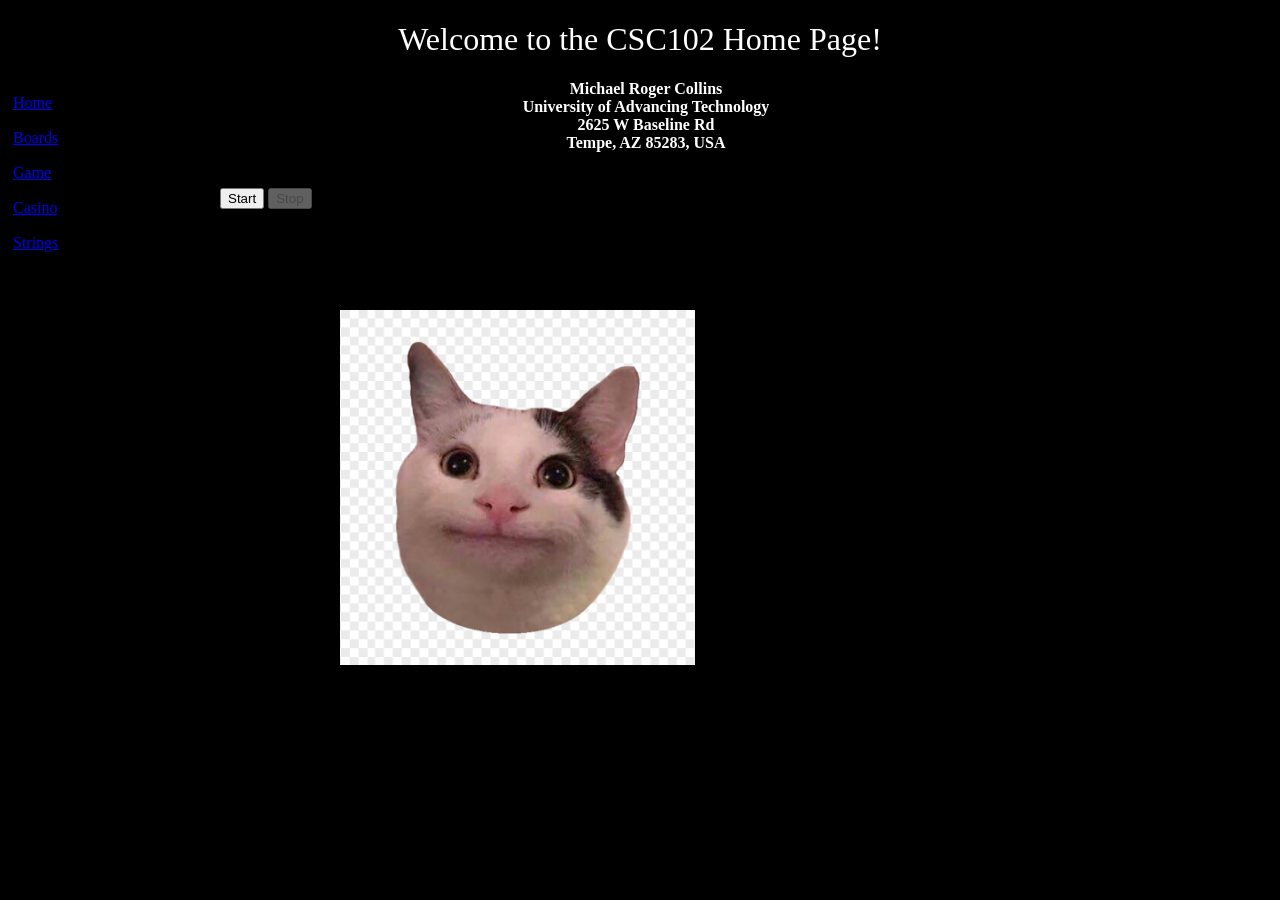
<file: index.html>
<!-- Michael Roger Collins, 7/7/25 -->

<!DOCTYPE html>
<html lang="en">
<head>
    <meta charset="UTF-8">
    <meta name="viewport" content="width=device-width, initial-scale=1.0">
    <title>CSC102 Index Page</title>
    <link rel="stylesheet" href="main.css">
    <style>
        #scienceJokeImage {
            position: absolute;
            left: 10px;
            top: 300px;
            transition: left 0.1s, top 0.1s;
        }

        #goofyCatImage {
            position: absolute;
            left: 100px;
            top: 310px;
            transition: left 0.1s, top 0.1s;
        }
    </style>
</head>
<body>
    <header>
        <h1>Welcome to the CSC102 Home Page!</h1>
        <nav>
            <a href="index.html">Home</a><br>
            <a href="boards.html">Boards</a><br>
            <a href="game.html">Game</a><br>
            <a href="casino_game.html">Casino</a><br>
            <a href="strings.html">Strings</a>
        </nav>
    </header>

    <footer>
        Michael Roger Collins<br>
        University of Advancing Technology<br>
        2625 W Baseline Rd<br>
        Tempe, AZ 85283, USA<br><br><br>
    </footer>

    <div>
        <button id="startBtn">Start</button>
        <button id="stopBtn" disabled>Stop</button>
    </div>

    <p>
        <img id="scienceJokeImage" src="joke.jpg">
        <img id="goofyCatImage" src="funny-beluga-meme-cat-hd-transparent-background-735811696675541naaswhla0k.png">
    </p>

    <script src="eventImage.js"></script>


    <!-- This is the background music that will play on a loop when the start button is pressed-->

    <audio id="goofyMusic" src="kefka_theme.mp3" loop autoplay></audio>
</body>
</html>
</file>
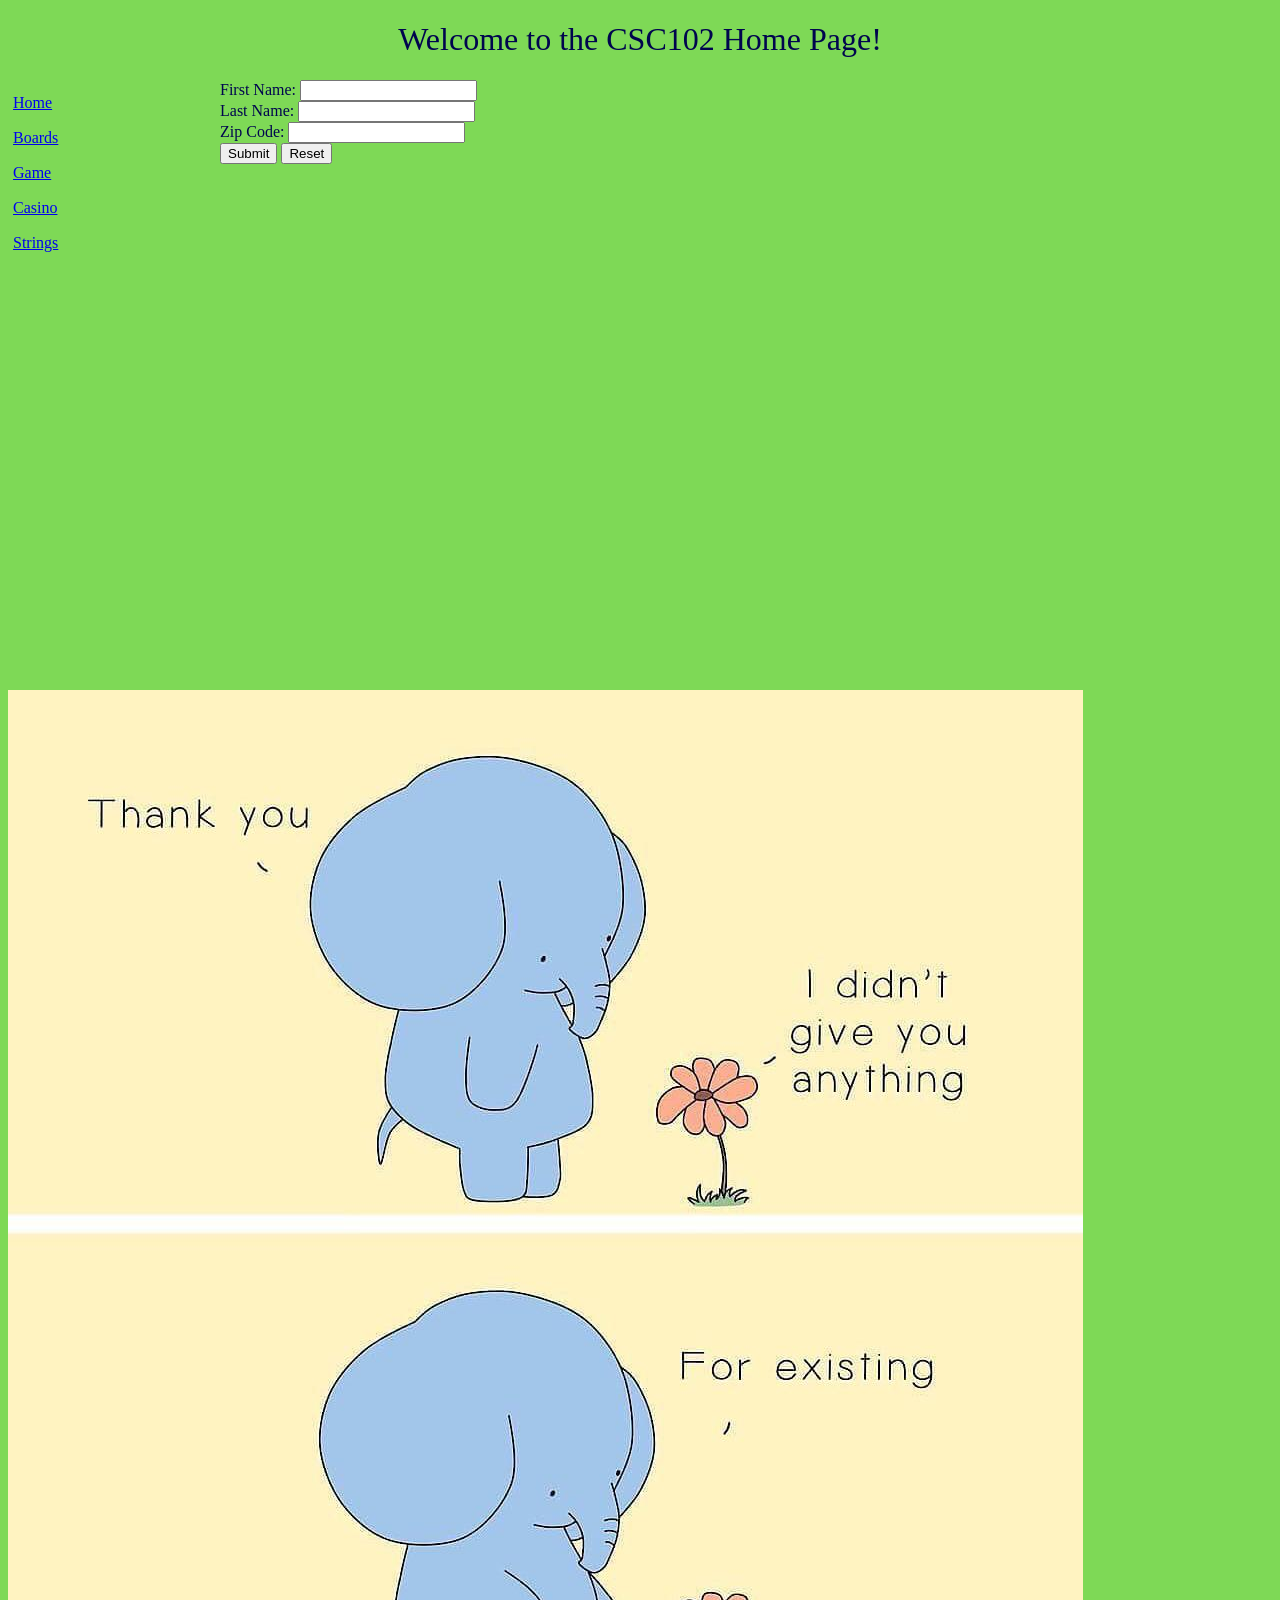
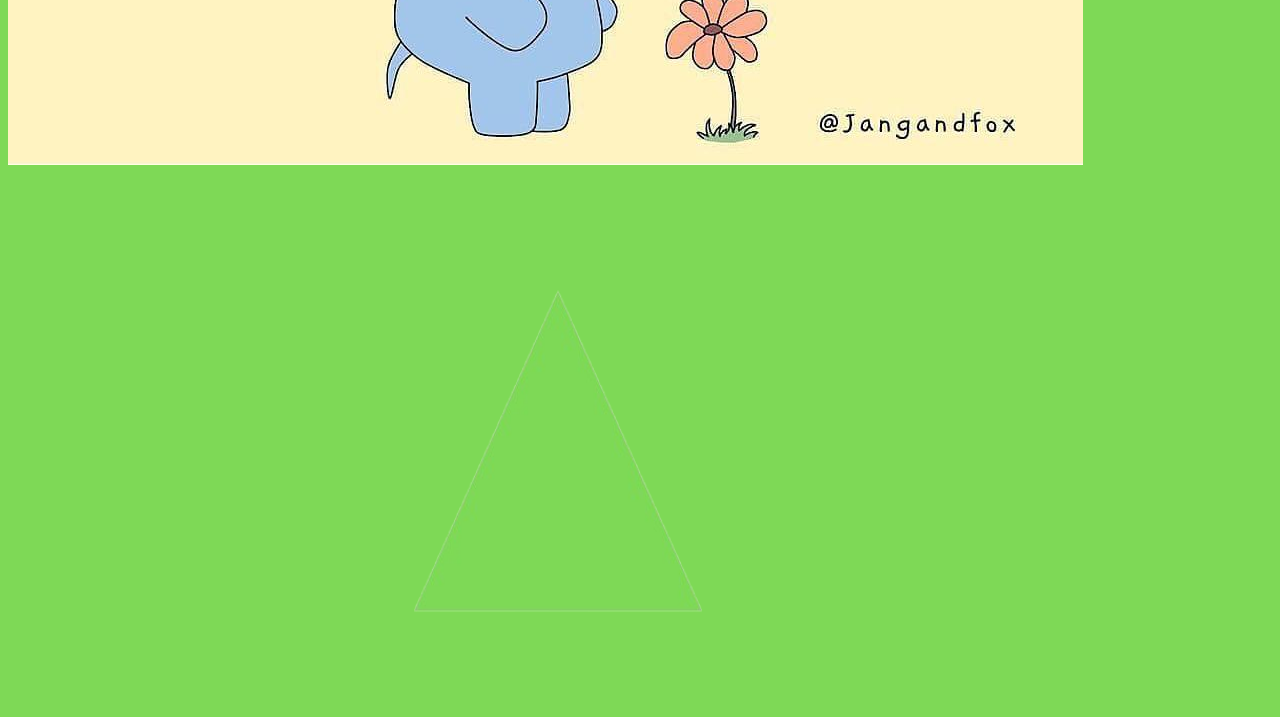
<file: strings.html>
<!DOCTYPE html>
<html lang="en">
    <head>
        <meta charset="UTF-8">
        <meta name="viewport" content="width=device-width, initial-scale=1.0">
        <title>Dice Game</title>

        <!-- add in the CSS file created in Assignment 2.1-->
         <link rel="stylesheet" href="stringStyle.css">

    </head>
    <body>
        <header>
            <h1>Welcome to the CSC102 Home Page!</h1>
                <nav>
                    <a href="index.html">Home</a>
                    <br>
                    <a href="boards.html">Boards</a>
                    <br>
                    <a href="game.html">Game</a>
                    <br>
                    <a href="casino_game.html">Casino</a>
                    <br>
                    <a href="strings.html">Strings</a>
                </nav>
        </header>

        <form id="userForm" autocomplete="off">
            <label for="firstName">First Name:</label>
            <input type="text" id="firstName" name="firstName" required><br>
            <label for="lastName">Last Name:</label>
            <input type="text" id="lastName" name="lastName" required><br>
            <label for="zipCode">Zip Code:</label>
            <input type="text" id="zipCode" name="zipCode" required maxlength="5"><br>
            <input type="submit" value="Submit">
            <input type="reset" value="Reset">
        </form>

        <div id="message" style="margin-top:20px; color:red;"></div>

        <script src="text_input.js"></script>

        <br>
        <br>
        <br>
        <br>
        <br>
        <br>
        <br>
        <br>
        <p>

            <!-- this is an image of a meme along with its ID and the source which the image comes from -->


            <img id="wholesomeImage" src="lbbh3ma0kwh41.jpg" alt="Wholesome Comic">
            <br>
            <br>
            <!-- these are two images that will be switched out when the user enters their name and zip code correctly -->
            <img id="switchImage1" src="Hidden_Coders_of_Illuminati__1_-removebg-preview.png" alt="Image 1" style="display:none;">
            <img id="switchImage2" src="Hidden_Coders_of_Illuminati-removebg-preview.png" alt="Image 2" style="display:none;">
            
        </p>
    </body>
</html>
</file>
<file: main.css>
/*
declaration block::after

selection{
        property: value;
        property2: value;

}
*/

body{
    background-color: rgb(0, 0, 0);
    color: rgb(255, 255, 255);
}

nav{
    height: 600px;
    width: 202px;
    float: left;
    padding: 5px;
    line-height: 35px;
}

footer{
    text-align: center;
    margin-right: 200px;
    font-weight: bold;
}

#scienceJokeImage{
    margin-right: 240px;
    width: 355px;
    height: 355px;
}

h1{
    text-align: center;
    font-weight: 400;
}

#goofyCatImage{
    width: 355px;
    height: 355px;
    margin-left: 240px;
}
</file>
<file: stringStyle.css>
/*
declaration block::after

selection{
        property: value;
        property2: value;

}
*/

body{
    background-color: rgba(126,217,86,255);
    color: rgb(0, 5, 78);
}

nav{
    height: 600px;
    width: 202px;
    float: left;
    padding: 5px;
    line-height: 35px;
}

footer{
    text-align: center;
    margin-right: 200px;
    font-weight: bold;
}

#scienceJokeImage{
    margin-right: 240px;
    width: 355px;
    height: 355px;
}

h1{
    text-align: center;
    font-weight: 400;
}

#wholsomeImage{
    margin-left: 200px;
    width: 200px;
    height: 200px;
}

#switchImage1{
    margin-left: 200px;
    width: 700px;
    height: 500px;
}

#switchImage2{
    margin-left: 200px;
    width: 700px;
    height: 500px;
}
</file>
